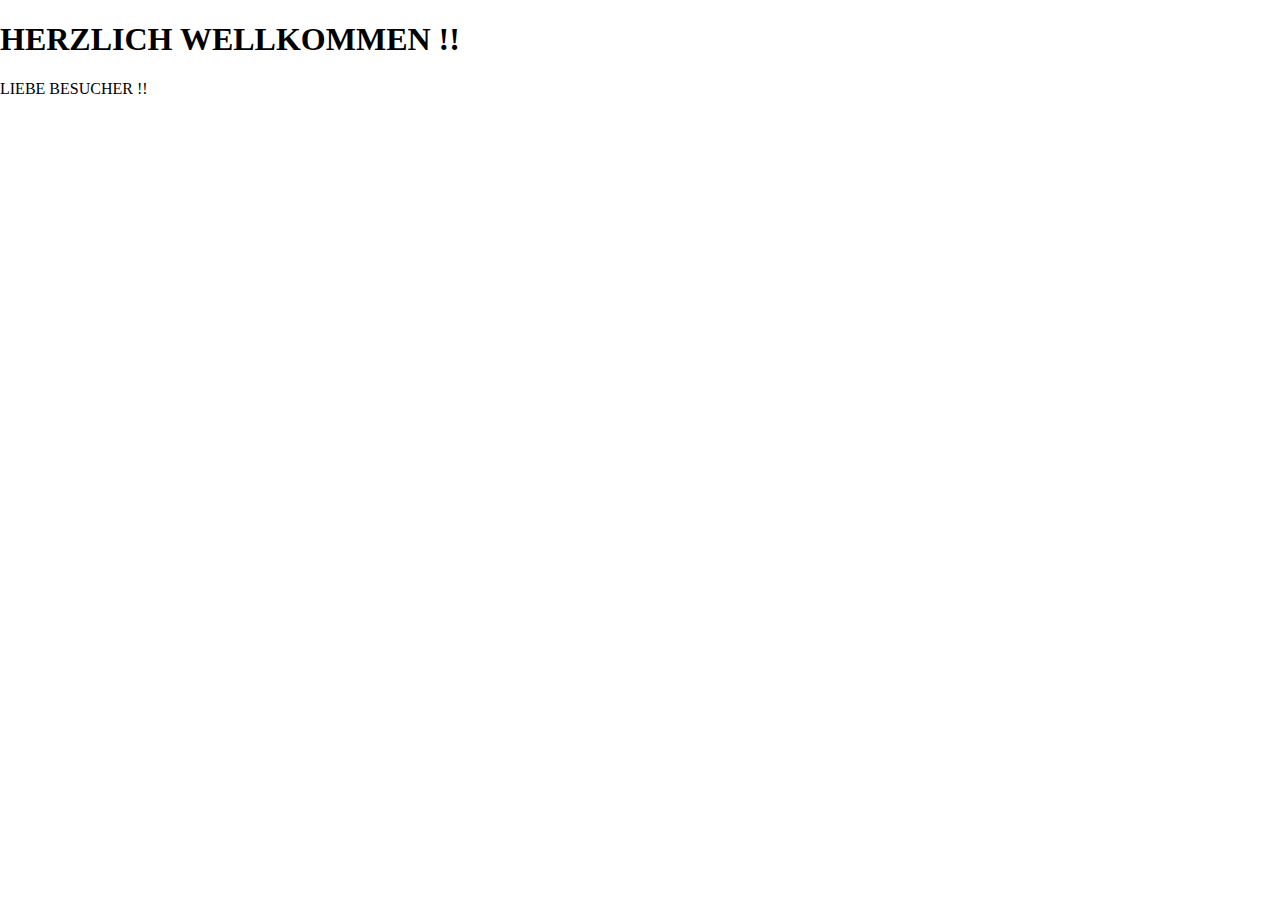
<file: index.html>
<!DOCTYPE html>
<html>
    <head>
        <meta charset="utf-8">
        <meta http-equiv="X-UA-Compatible" content="IE=edge">
        <title>Bullhead Denim Co.</title>
        <meta name="description" content="">
        <meta name="viewport" content="width=device-width, initial-scale=1">
        <link rel="stylesheet" href="css/style.css">
    </head>
    <body>
        <h1>HERZLICH WELLKOMMEN !! </h1>
	<p>LIEBE BESUCHER !! </p>
    </body>
</html>
</file>
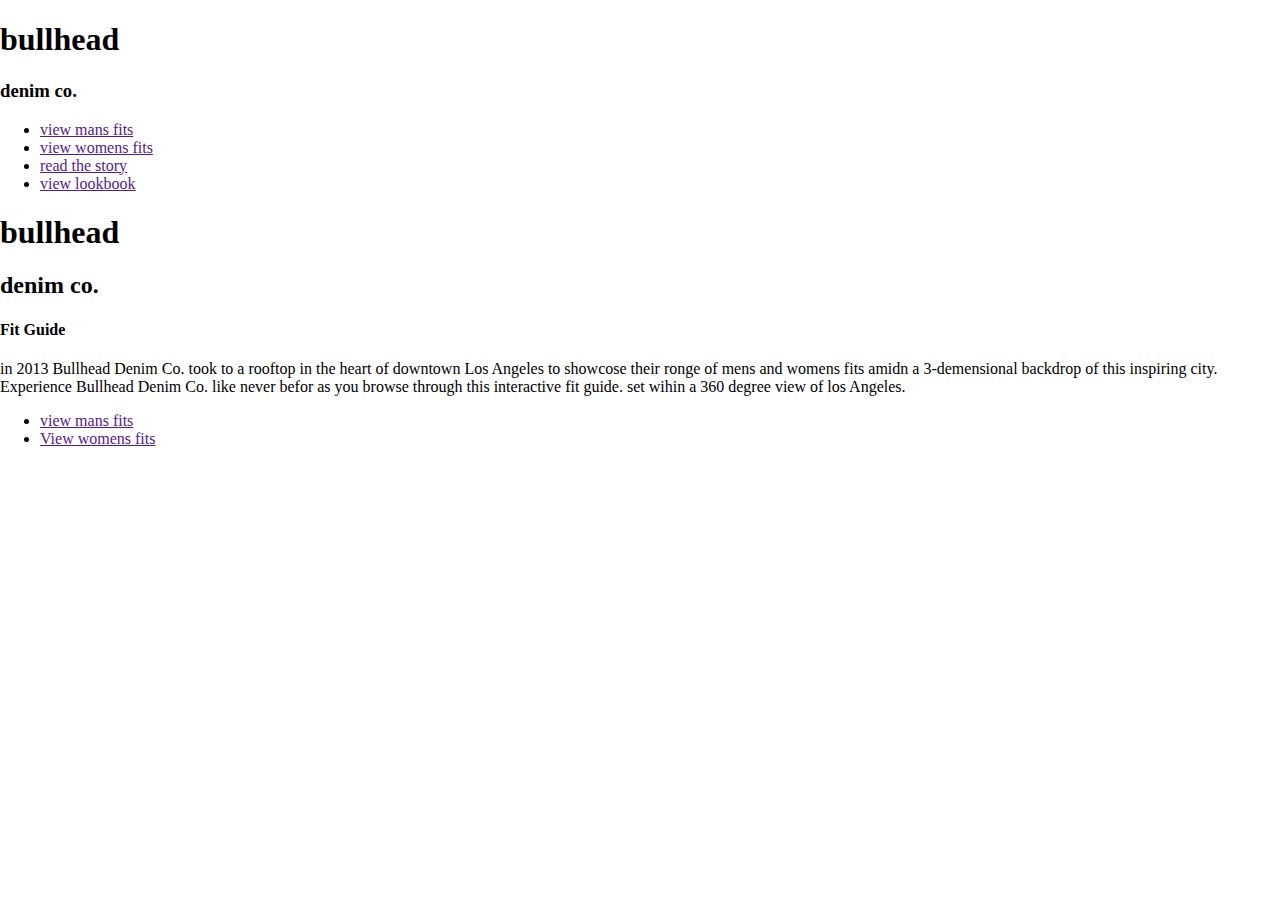
<file: index-fashion.html>
<!DOCTYPE html>
<html>
    <head>
        <meta charset="utf-8">
        <meta http-equiv="X-UA-Compatible" content="IE=edge">
        <title>Bullhead Denim Co.</title>
        <meta name="description" content="">
        <meta name="viewport" content="width=device-width, initial-scale=1">
        <link rel="stylesheet" href="css/style.css">
        <link href="https://fonts.googleapis.com/css?family=Lexend+Zetta&display=swap" rel="stylesheet">
    </head>
    <body>
        <header>
            <div class="first">
            <h1>bullhead</h1>
            <h3>denim co.</h3>
            </div>
            <nav>
                <ul>
                    <li><a href="">view mans fits</a></li>
                    <li><a href="">view womens fits</a></li>
                    <li><a href="">read the story</a></li>
                    <li><a href="">view lookbook</a></li>
                </ul>
            </nav>
        </header>
        <div class="container">
            <div>
                <h1>bullhead</h1>
                <h2> denim co.</h2>
                <h4>Fit Guide</h4>
                <p>in 2013 Bullhead Denim Co. took to a rooftop in the heart of downtown Los Angeles to showcose their ronge of mens and womens fits amidn a 3-demensional backdrop of this inspiring city.<br>

                    Experience Bullhead Denim Co. like never befor as you browse through this interactive fit guide. set

                    wihin a 360 degree view of los Angeles.

                </p>
                <ul class="menu">
                        <li><a href="">view mans fits</a></li>
                        <li><a href="">View womens fits</a></li>
                </ul>
            </div>
        </div>
        <footer>
        </footer>
    </body>
</html>
</file>
<file: css/style.css>
body {
    margin: 0;
}
</file>
